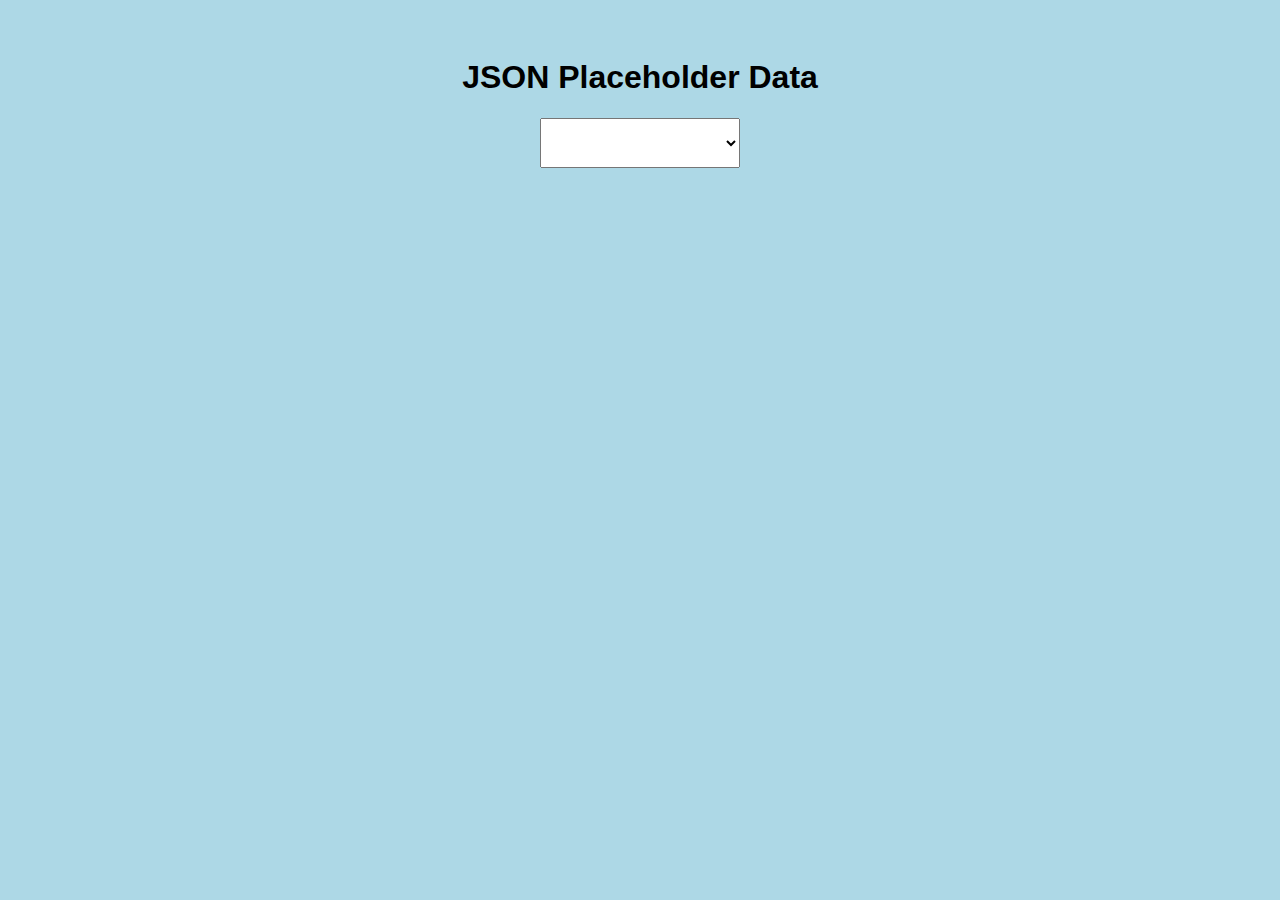
<file: solution/index.html>
<!DOCTYPE html>
<html lang="en" dir="ltr">
  <head>
    <meta charset="utf-8">
    <title></title>
    <script type="text/javascript" src="./script.js"></script>
    <link rel="stylesheet" href="./style.css">
  </head>
  <body>
    <h1>JSON Placeholder Data</h1>
    <select class="data-type" name="data-type">
      <option value=""></option>
      <option value="posts">Posts</option>
      <option value="comments">Comments</option>
      <option value="albums">Albums</option>
      <option value="photos">Photos</option>
      <option value="users">Users</option>
      <option value="todos">Todos</option>
    </select>
    <div class="data">

    </div>
  </body>
</html>
</file>
<file: solution/style.css>
body {
  font-family: sans-serif;
  background-color: lightblue;
  display: flex;
  flex-direction: column;
  align-items: center;
}

h1 {
  padding-top: 30px;
}

.data-type {
  width: 200px;
  height: 50px;
  font-size: 20px;
  margin-bottom: 40px;
}

.data {
  width: 600px;
}
</file>
